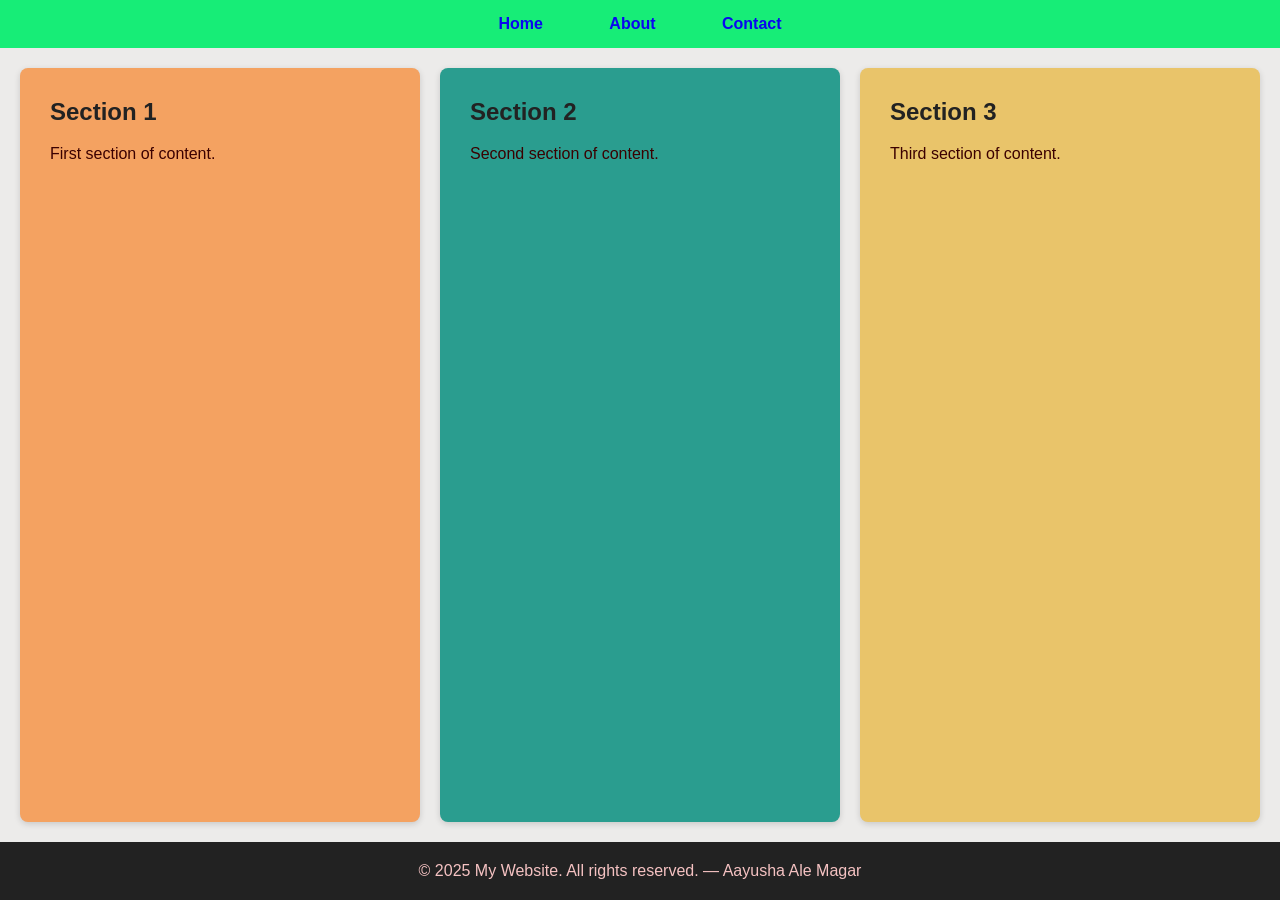
<file: index.html>
<!DOCTYPE html>
<html lang="en">

<head>
    
    <title>A Content Using HTML and CSS</title>
    <link rel="stylesheet" href="style.css">
</head>

<body>

    <nav id="navbar">
        <a href="Home.html">Home</a>
        <a href="About.html">About</a>
        <a href="Contact.html">Contact</a>
    </nav>

    <main id="content">
        <section class="content-section section-one">
            <h2>Section 1</h2>
            <p>First section of content.</p>
        </section>

        <section class="content-section section-two">
            <h2>Section 2</h2>
            <p>Second section of content.</p>
        </section>

        <section class="content-section section-three">
            <h2>Section 3</h2>
            <p>Third section of content.</p>
        </section>
    </main>

    <footer>
        <p>&copy; 2025 My Website. All rights reserved. — Aayusha Ale Magar</p>
    </footer>

</body>
</html>
</file>
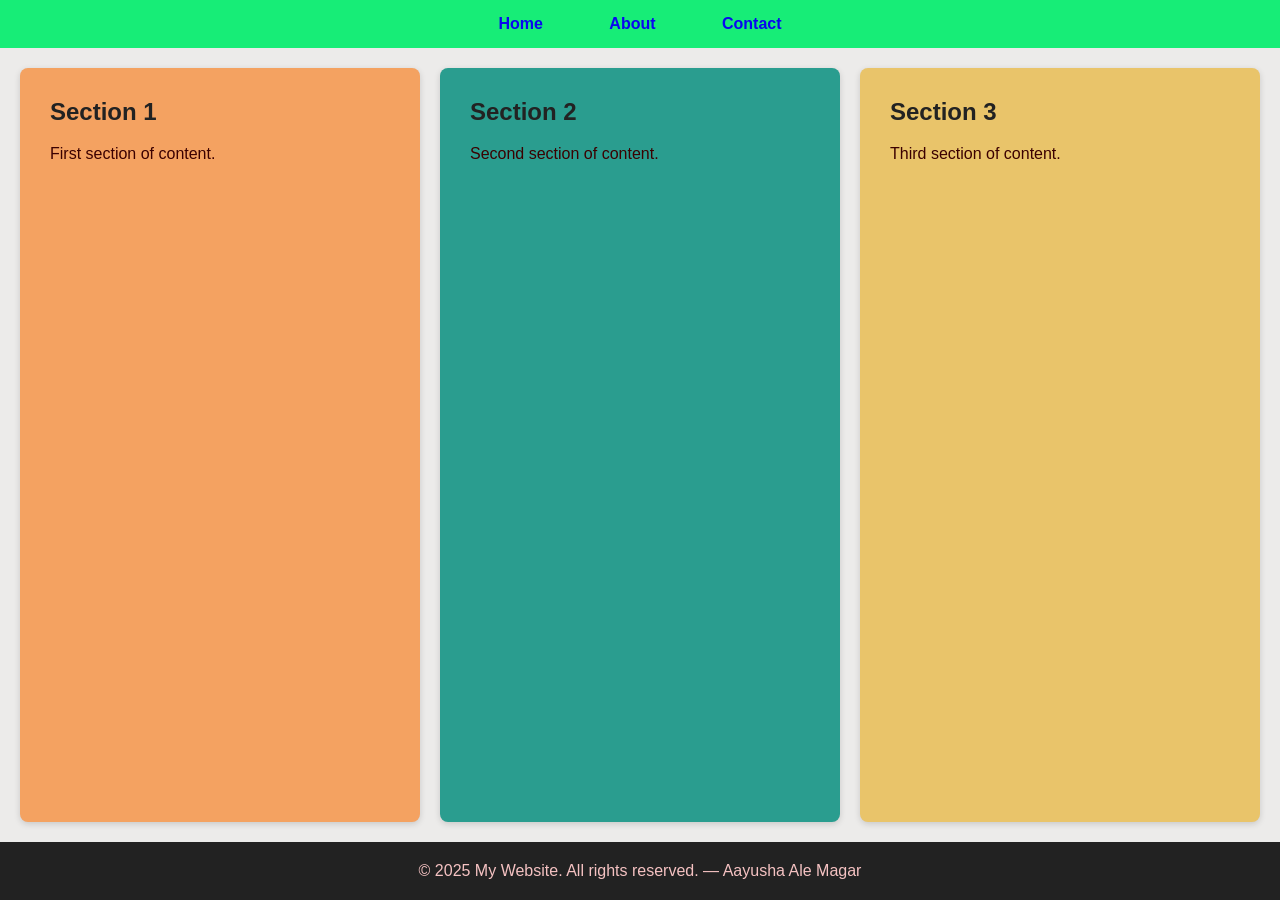
<file: ass1.html>
<!DOCTYPE html>
<html lang="en">

<head>
    
    <title>A Content Using HTML and CSS</title>
    <link rel="stylesheet" href="ass1.css">
</head>

<body>

    <nav id="navbar">
        <a href="Home.html">Home</a>
        <a href="About.html">About</a>
        <a href="Contact.html">Contact</a>
    </nav>

    <main id="content">
        <section class="content-section section-one">
            <h2>Section 1</h2>
            <p>First section of content.</p>
        </section>

        <section class="content-section section-two">
            <h2>Section 2</h2>
            <p>Second section of content.</p>
        </section>

        <section class="content-section section-three">
            <h2>Section 3</h2>
            <p>Third section of content.</p>
        </section>
    </main>

    <footer>
        <p>&copy; 2025 My Website. All rights reserved. — Aayusha Ale Magar</p>
    </footer>

</body>
</html>
</file>
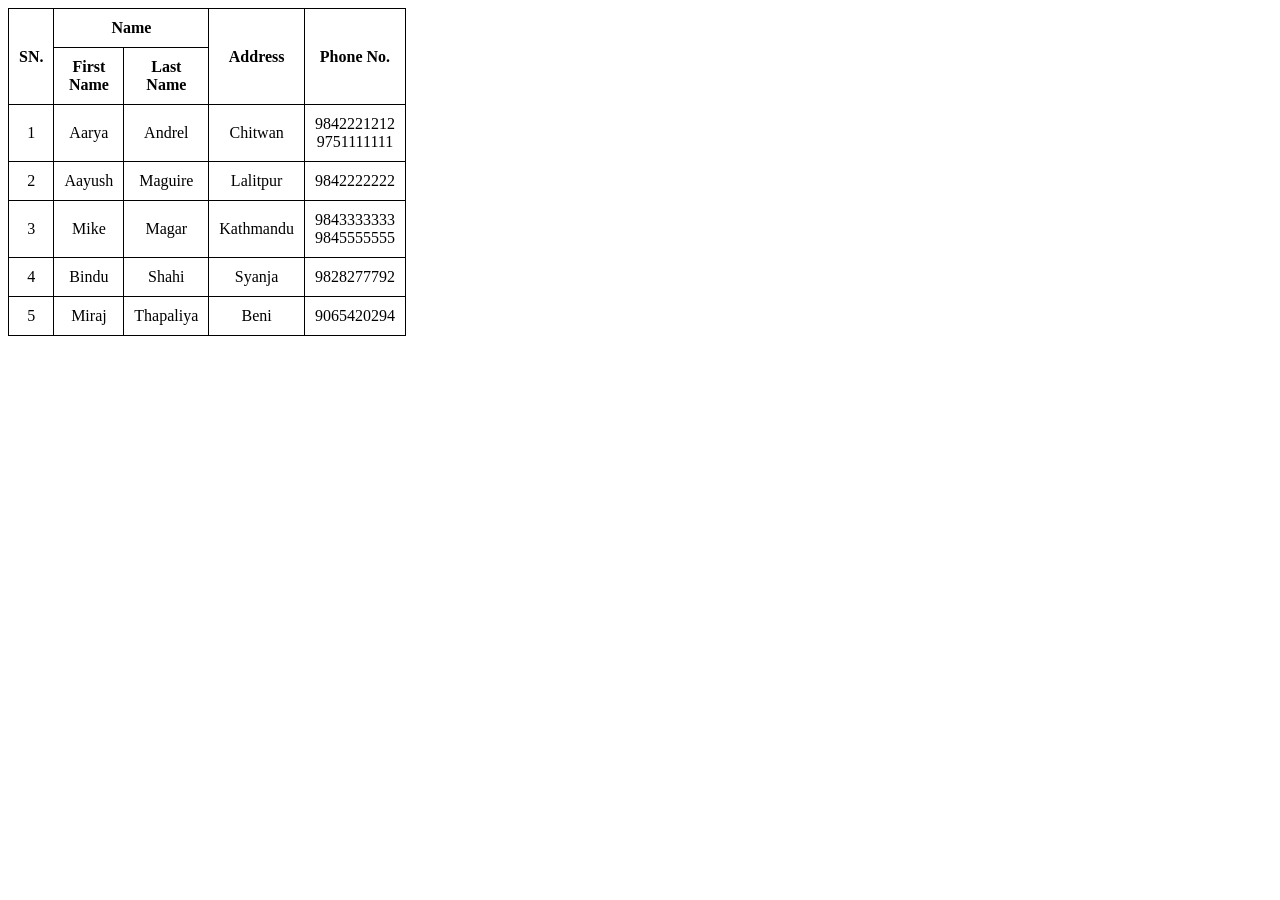
<file: ass2.html>
<!DOCTYPE html>
<html>

<head>
    <title>A Table using HTML and CSS</title>
    <link rel="stylesheet" href="ass2.css">
</head>

<body>
    <table border="1">
        <tr>
            <th rowspan="2">SN.</th>
            <th colspan="2">Name</th>
            <th rowspan="2">Address</th>
            <th rowspan="2">Phone No.</th>
        </tr>
        <tr>
            <th>First Name</th>
            <th>Last Name</th>
        </tr>
        <tr>
            <td>1</td>
            <td>Aarya</td>
            <td>Andrel</td>
            <td>Chitwan</td>
            <td>9842221212 <br> 9751111111</td>
        </tr>
        <tr>
            <td>2</td>
            <td>Aayush</td>
            <td>Maguire</td>
            <td>Lalitpur</td>
            <td>9842222222</td>
        </tr>
        <tr>
            <td>3</td>
            <td>Mike</td>
            <td>Magar</td>
            <td>Kathmandu</td>
            <td>9843333333 <br> 9845555555</td>
        </tr>
        <tr>
            <td>4</td>
            <td>Bindu</td>
            <td>Shahi</td>
            <td>Syanja</td>
            <td>9828277792</td>
        </tr>
        <tr>
            <td>5</td>
            <td>Miraj</td>
            <td>Thapaliya</td>
            <td>Beni</td>
            <td>9065420294</td>
        </tr>
    </table>
</body>

</html>
</file>
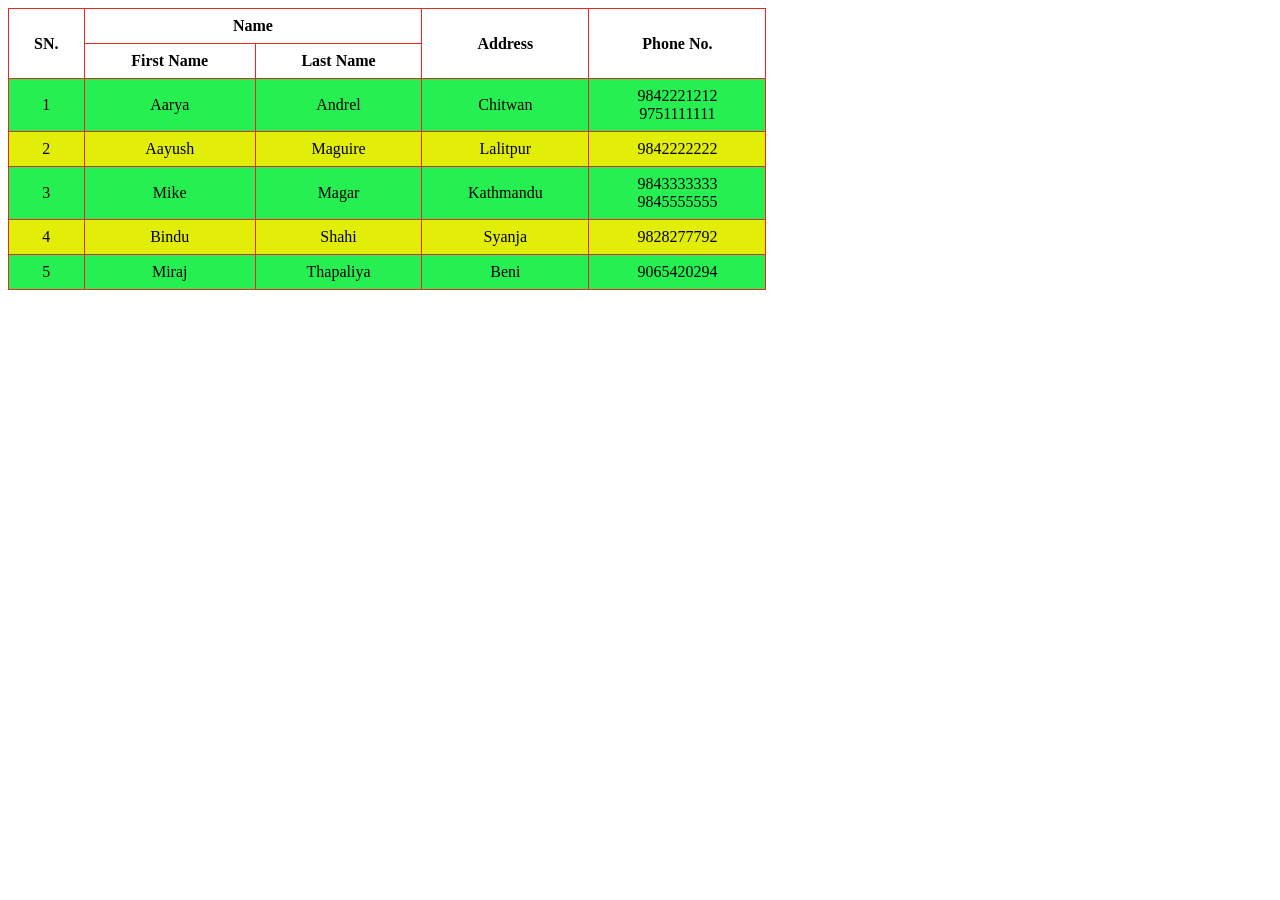
<file: ass3.html>
<!DOCTYPE html>
<html>

<head>
    <title>A Table using HTML and CSS</title>
    <link rel="stylesheet" href="ass3.css">
</head>

<body>
    <table border="1">
        <tr>
            <th rowspan="2">SN.</th>
            <th colspan="2">Name</th>
            <th rowspan="2">Address</th>
            <th rowspan="2">Phone No.</th>
        </tr>
        <tr>
            <th>First Name</th>
            <th>Last Name</th>
        </tr>
        <tr>
            <td>1</td>
            <td>Aarya</td>
            <td>Andrel</td>
            <td>Chitwan</td>
            <td>9842221212 <br> 9751111111</td>
        </tr>
        <tr>
            <td>2</td>
            <td>Aayush</td>
            <td>Maguire</td>
            <td>Lalitpur</td>
            <td>9842222222</td>
        </tr>
        <tr>
            <td>3</td>
            <td>Mike</td>
            <td>Magar</td>
            <td>Kathmandu</td>
            <td>9843333333 <br> 9845555555</td>
        </tr>
        <tr>
            <td>4</td>
            <td>Bindu</td>
            <td>Shahi</td>
            <td>Syanja</td>
            <td>9828277792</td>
        </tr>
        <tr>
            <td>5</td>
            <td>Miraj</td>
            <td>Thapaliya</td>
            <td>Beni</td>
            <td>9065420294</td>
        </tr>
    </table>
</body>

</html>
</file>
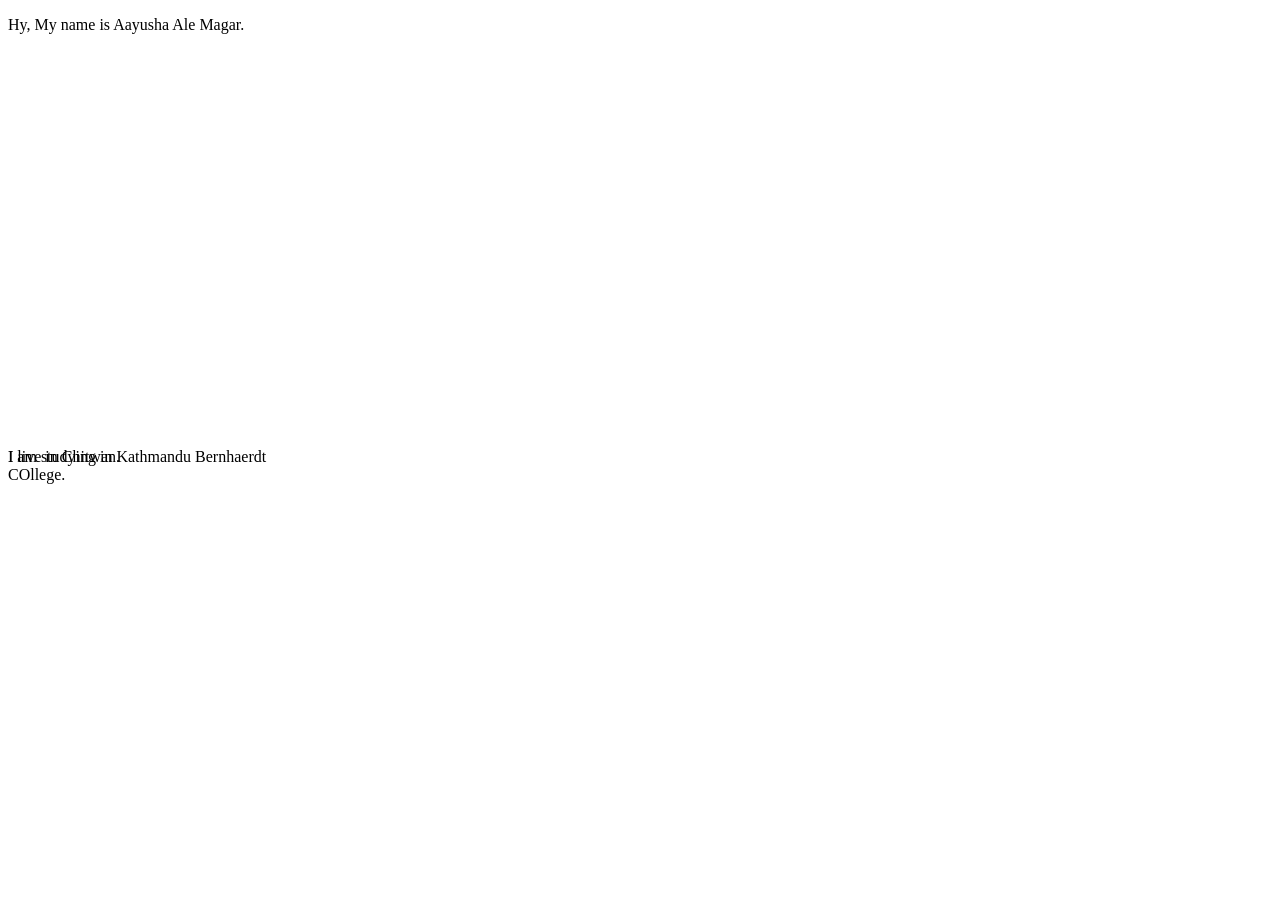
<file: class.html>
<!DOCTYPE html>
<html lang="en">
<head>
    <meta charset="UTF-8">
    <title>Div html and css</title>
    <link rel="stylesheet" href="class.css">
</head>
<body>
    <!-- <div class="container">
        <div class="box">
            <h1>Introduction</h1>
            <h3><p>Hi, I am Aayusha Ale Magar studying B.Sc CSIT in one of the prestigious college inside Kathmandu valley "Kathmandu Bernhardt College."</p></h3>

        </div>
    </div>
    <div class="container1">
        ajsakfgakjlsdkakjhgk
        <div class="box1">
            hasgasjfasklhsdnlksajhsdkbaskjdg   
    </div>
    </div>
     -->

    <p class="p1">Hy, My name is Aayusha Ale Magar.</p>
    <p class="p2">I live in Chitwan.</p>
    <p class="p3">I am studying in Kathmandu Bernhaerdt COllege.</p>

</body>
</html>
</file>
<file: style.css>
* {
  margin: 0;
  padding: 0;
  box-sizing: border-box;
}

body {
  background-color: #ecebea;
  font-family: Arial, sans-serif;
  display: flex;
  flex-direction: column;
  min-height: 100vh;
}


#navbar {
  background-color: #17ed77;
  padding: 15px;
  text-align: center;
}

#navbar a {
  color: #0a06f0;
  text-decoration: none;
  margin: 0 15px;
  padding: 8px 16px;
  font-weight: bold;
  transition: background-color 0.3s, color 0.3s;
}

#navbar a:hover {
  background-color: #ffffff;
  color: #a82c07;
  border-radius: 4px;
}


#content {
  flex: 1;
  display: flex;
  gap: 20px;
  padding: 20px;
}

.content-section {
  flex: 1;
  padding: 30px;
  border-radius: 8px;
  box-shadow: 0 2px 6px rgba(0, 0, 0, 0.15);
}

.content-section h2 {
  color: #222;
  margin-bottom: 15px;
}

.content-section p {
  color: #3b0000;
  line-height: 1.6;
}


.section-one {
  background-color: #f4a261;
}

.section-two {
  background-color: #2a9d8f;
}

.section-three {
  background-color: #e9c46a;
}


footer {
  background-color: #222;
  color: #f5c2c2;
  text-align: center;
  padding: 20px;
}
</file>
<file: ass1.css>
* {
  margin: 0;
  padding: 0;
  box-sizing: border-box;
}

body {
  background-color: #ecebea;
  font-family: Arial, sans-serif;
  display: flex;
  flex-direction: column;
  min-height: 100vh;
}


#navbar {
  background-color: #17ed77;
  padding: 15px;
  text-align: center;
}

#navbar a {
  color: #0a06f0;
  text-decoration: none;
  margin: 0 15px;
  padding: 8px 16px;
  font-weight: bold;
  transition: background-color 0.3s, color 0.3s;
}

#navbar a:hover {
  background-color: #ffffff;
  color: #a82c07;
  border-radius: 4px;
}


#content {
  flex: 1;
  display: flex;
  gap: 20px;
  padding: 20px;
}

.content-section {
  flex: 1;
  padding: 30px;
  border-radius: 8px;
  box-shadow: 0 2px 6px rgba(0, 0, 0, 0.15);
}

.content-section h2 {
  color: #222;
  margin-bottom: 15px;
}

.content-section p {
  color: #3b0000;
  line-height: 1.6;
}


.section-one {
  background-color: #f4a261;
}

.section-two {
  background-color: #2a9d8f;
}

.section-three {
  background-color: #e9c46a;
}


footer {
  background-color: #222;
  color: #f5c2c2;
  text-align: center;
  padding: 20px;
}
</file>
<file: ass2.css>
table {
  border-collapse: collapse;
  width: 8cqmax;
}
th,
td {
  border: 1px solid black;
  padding: 10px;
  text-align: center;
}
</file>
<file: ass3.css>
table {
  border-collapse: collapse;
  width: 60%;
}
th,
td {
  border: 1px solid rgb(232, 39, 39);
  padding: 8px;
  text-align: center;
}

table tr:nth-child(2n + 3) {
  background-color: #26f051;
}

table tr:nth-child(2n + 4) {
  background-color: #e2ed08;
}
</file>
<file: class.css>
.container {
    position: relative;
    height: 300px;
    width:300px;
    border: 10px solid #100;

}


.box{
    position:absolute;
    top:3px;
    left:3px;
    height:280px;
    width:280px;
    background: red;

}

.container1 {
    height: 500px;
    background: white;
    white-space: nowrap;
    overflow:hidden;

}

.box1 {
    width:150px;
    white-space: nowrap;
    overflow:hidden;
    border: 1px solid black;
    text-overflow: ellipsis;
}

.p1{
    position: relative;
    height:400px;
    width:300px;


}
.p2{
    position:fixed;
    float:right;
    height:400px;
    width:300px;


}
.p3{
    position:absolute;
    height:400px;
    width:300px;

}
</file>
